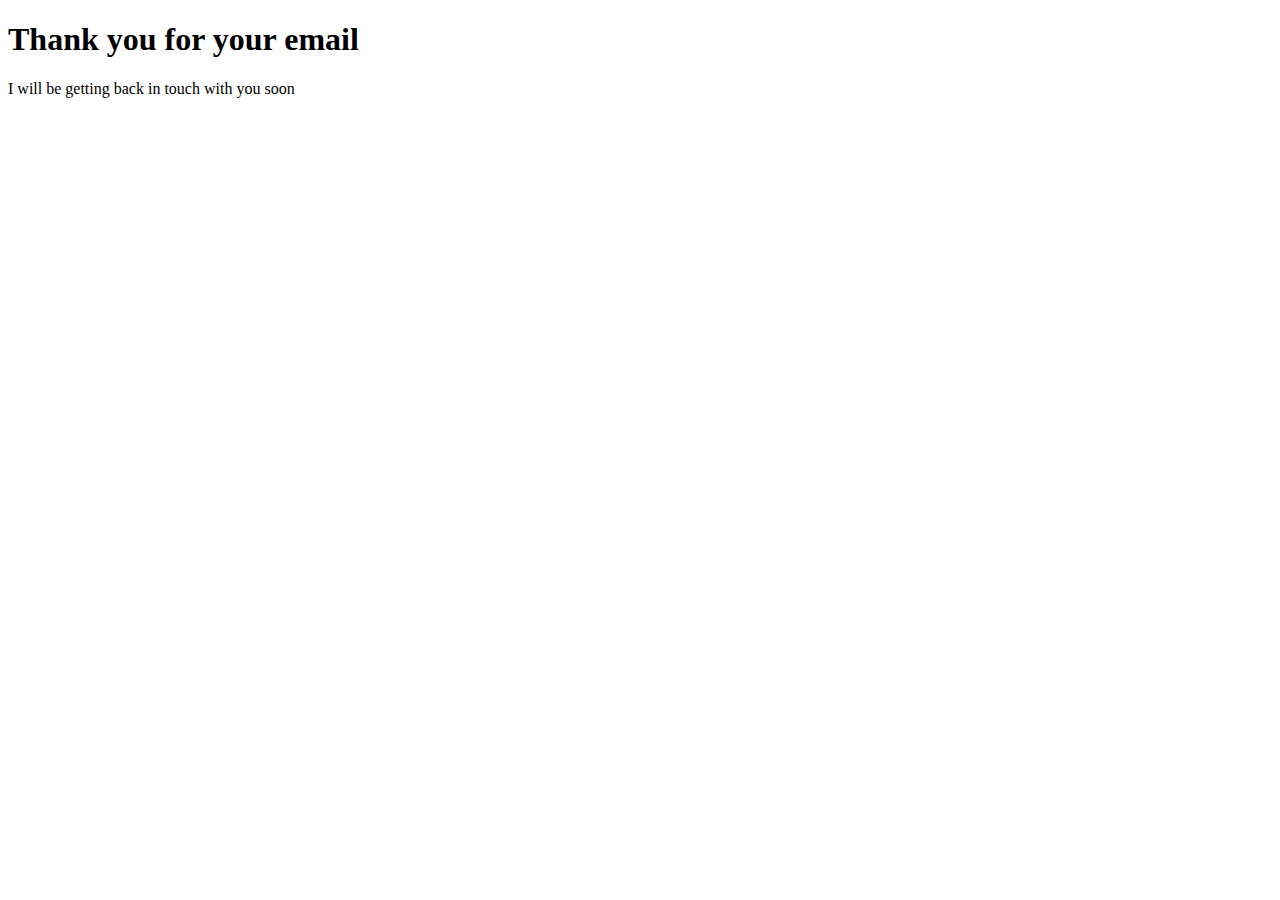
<file: public/thankyou.html>
<!DOCTYPE html>
<!--[if lt IE 7]>      <html class="no-js lt-ie9 lt-ie8 lt-ie7"> <![endif]-->
<!--[if IE 7]>         <html class="no-js lt-ie9 lt-ie8"> <![endif]-->
<!--[if IE 8]>         <html class="no-js lt-ie9"> <![endif]-->
<!--[if gt IE 8]>      <html class="no-js"> <!--<![endif]-->
<html>
    <head>
        <meta charset="utf-8">
        <meta http-equiv="X-UA-Compatible" content="IE=edge">
        <title>Thank You</title>
        <meta name="description" content="">
        <meta name="viewport" content="width=device-width, initial-scale=1">
        <link rel="stylesheet" href="">
    </head>
    <body>
        <h1>Thank you for your email</h1>
        <p>I will be getting back in touch with you soon</p>
        
        <script src="" async defer></script>
    </body>
</html>
</file>
